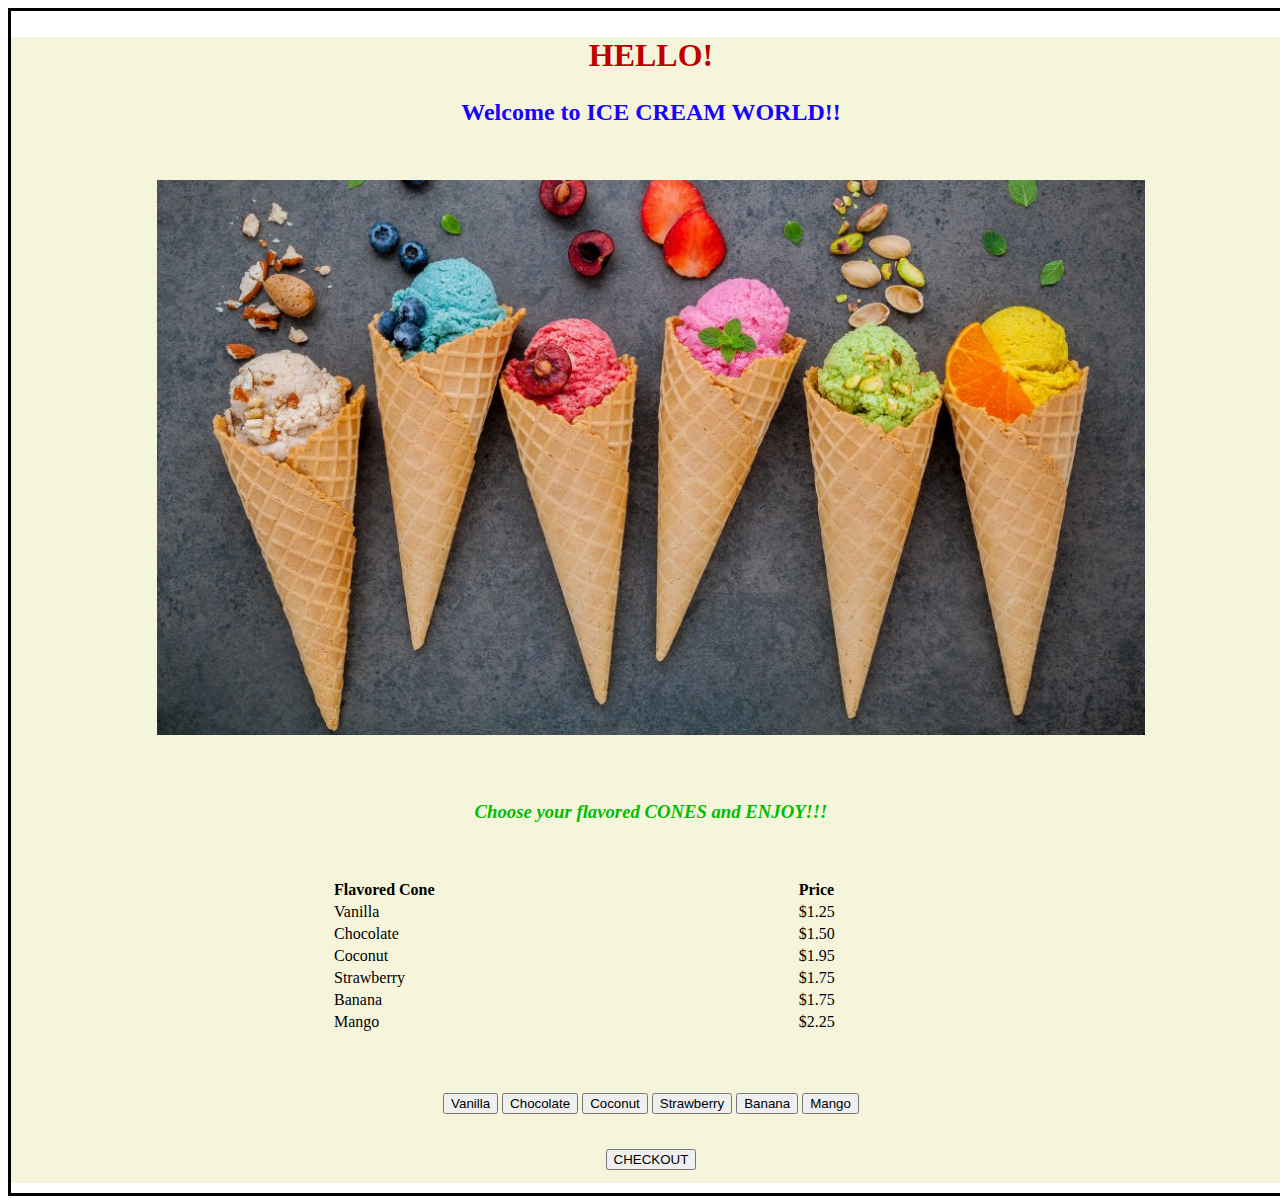
<file: index.html>
<!DOCTYPE html>
<html lang="en">
<head>
    <meta charset="UTF-8">
    <meta http-equiv="X-UA-Compatible" content="IE=edge">
    <meta name="viewport" content="width=device-width, initial-scale=1.0">
    <title>Assignment1</title>
    <link rel="stylesheet" href="kiosk.css">
    <script src="kiosk.js"></script>
</head>

<body>
    <div id="box1"> 
    <h1>HELLO!</h1>
    <h2>Welcome to <b>ICE CREAM WORLD!!<b></h2>
    <p>
        <img src="cone.jpg" alt="Icre-cream Cone">
    </p>
    <h3>Choose your flavored <b>CONES<b> and ENJOY!!!</h3>
    <p>
        <table class="centre">
            <tr><th>Flavored Cone</th><th>Price</th></tr>
            <tr><td>Vanilla</td><td>$1.25</td></tr>
            <tr><td>Chocolate</td><td>$1.50</td></tr>
            <tr><td>Coconut</td><td>$1.95</td></tr>
            <tr><td>Strawberry</td><td>$1.75</td></tr>
            <tr><td>Banana</td><td>$1.75</td></tr>
            <tr><td>Mango</td><td>$2.25</td></tr>
        </table>
    </p>   
    <p>
    <input type="button" id=btn_vanilla value="Vanilla" onclick="vanilla_calc()">
    <input type="button" id="btn_choco" value="Chocolate" onclick="choco_calc()">
    <input type="button" id="btn_coconut" value="Coconut" onclick="coconut_calc()">
    <input type="button" id="btn_strawberry" value="Strawberry" onclick="strawberry_calc()">
    <input type="button" id="btn_banana" value="Banana" onclick="banana_calc()">
    <input type="button" id="btn_mango" value="Mango" onclick="mango_calc()">
    </p> 
    <p><input type="button" id=btn_checkout value="CHECKOUT" onclick="checkout()"></p>
</div>
</body>
</html>
</file>
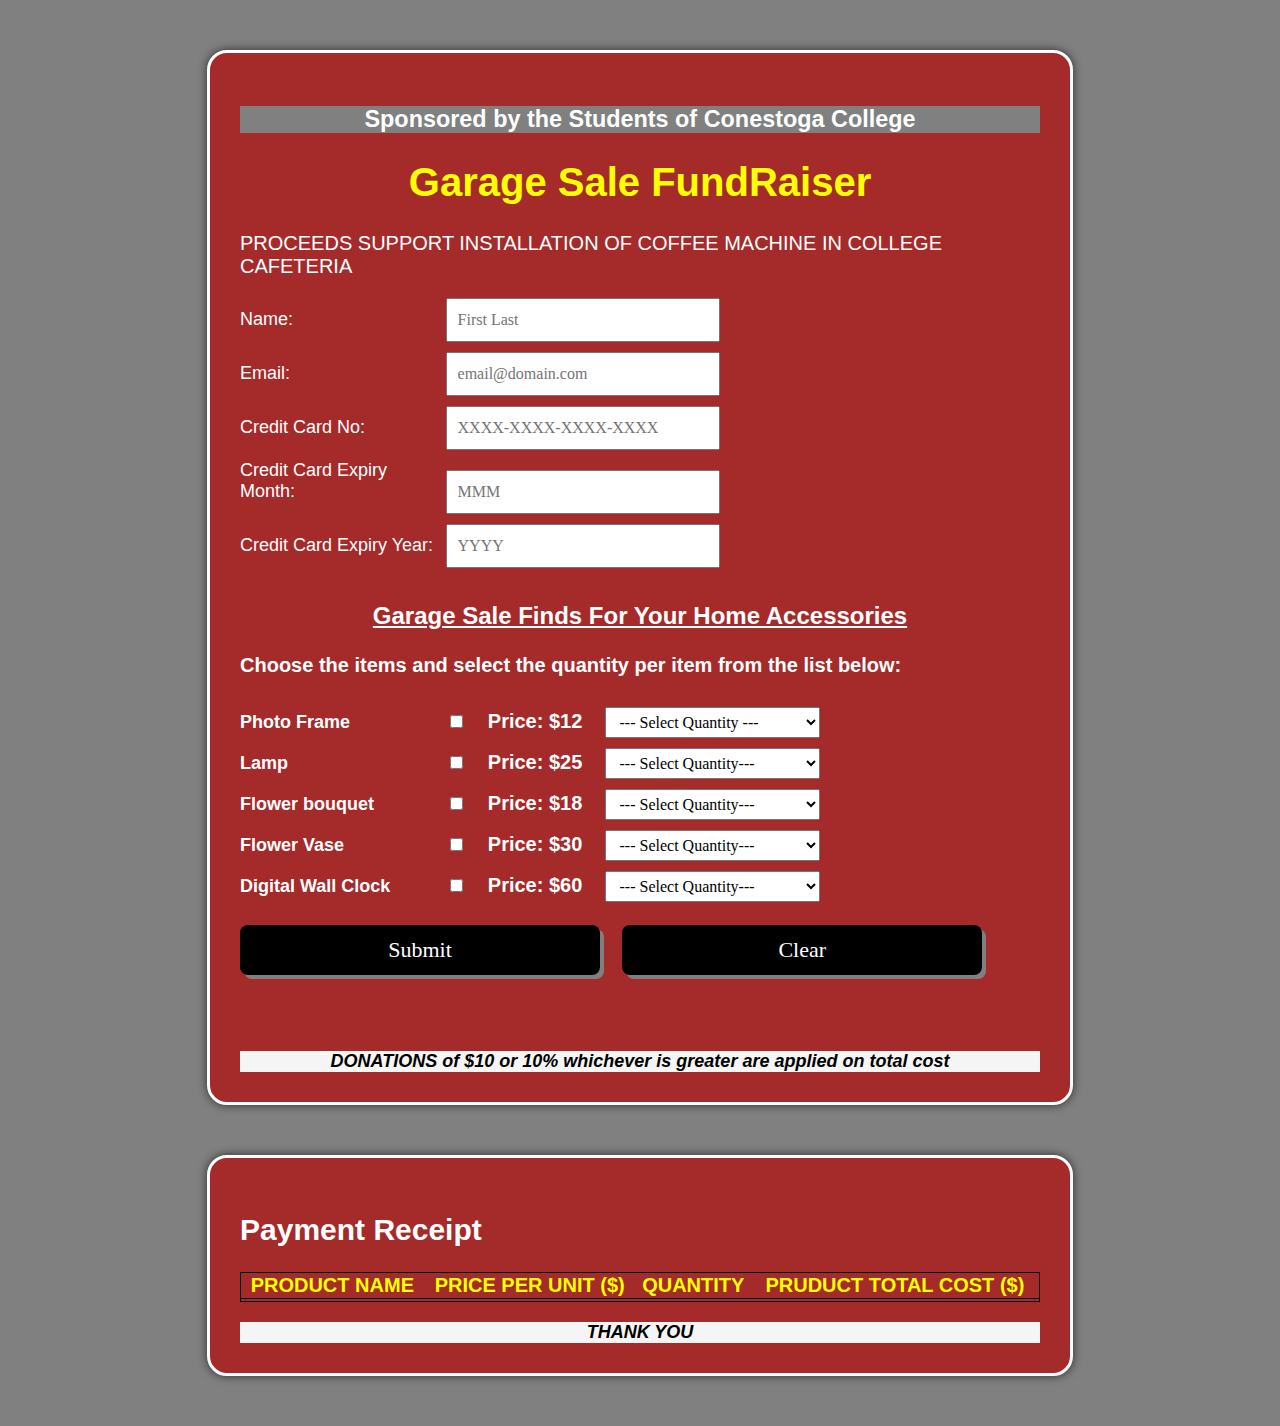
<file: GarageSaleFundraiser.html>
<!DOCTYPE html>
<html lang="en">
<head>
    <meta charset="UTF-8">
    <meta http-equiv="X-UA-Compatible" content="IE=edge">
    <meta name="viewport" content="width=device-width, initial-scale=1.0">
    <title>Garage Sale FundRaiser</title>
    <script src="GarageSaleFundraiser.js"></script>
    <script src="https://ajax.googleapis.com/ajax/libs/jquery/3.5.1/jquery.min.js"></script>
    <link rel="stylesheet" href="GarageSaleFundraiser.css">
</head>
<body>
    
    <section class="GSFform">
        <form name="GSForm" action="" method="post" onsubmit="return formSubmit();">
            <h3>Sponsored by the Students of Conestoga College</h2>
        <h1>Garage Sale FundRaiser</h1>
        <p>PROCEEDS SUPPORT INSTALLATION OF COFFEE MACHINE IN COLLEGE CAFETERIA</p>
            <label>Name: </label>
            <input type="text" name="name"  id="name" placeholder="First Last"> <br>
            <label for="email">Email: </label>
            <input type="email" name="email" id="email" placeholder="email@domain.com"><br/>
            <label for="">Credit Card No: </label>
            <input type="text" name="creditCardNo" id="creditCardNo" placeholder="XXXX-XXXX-XXXX-XXXX"><br/>
            <label for="">Credit Card Expiry Month: </label>
            <input type="text" name="ccExpMM" id="ccExpMM" placeholder="MMM"><br/>
            <label for="">Credit Card Expiry Year: </label>
            <input type="text" name="ccExpYY" id="ccExpYY" placeholder="YYYY">
            <div class="subTitle">
            <p>Garage Sale Finds For Your Home Accessories</p>
            </div>
            <p id="optionTitle" ><b>Choose the items and select the quantity per item from the list below:<b></p>
            <label for="Photo Frame">Photo Frame</label>
            <input type="checkbox" id="Photo_Frame" name="Photo Frame">
            &nbsp;&nbsp;
            Price: $12
            &nbsp;&nbsp;
            <select name="photo frames qty" id="photo_frames_qty">
                <option value="">--- Select Quantity ---</option>
                <option value="1">1</option>
                <option value="2">2</option>
                <option value="3">3</option>
                <option value="4">4</option>
                <option value="5">5</option>
            </select>
           <br>
            <label for="Lamps">Lamp</label>
            <input type="checkbox" value="Lamps" id="Lamps" name="Lamps">
            &nbsp;&nbsp;
            Price: $25
            &nbsp;&nbsp;
            <select name="lamps qty" id="lamps_qty">
                <option value="">--- Select Quantity---</option>
                <option value="1">1</option>
                <option value="2">2</option>
                <option value="3">3</option>
                <option value="4">4</option>
                <option value="5">5</option>
            </select>
            <br>
            <label for="Flower bouquet">Flower bouquet</label>
            <input type="checkbox" value="Flower bouquet" id="Flower_bouquet" name="Flower bouquet">
            &nbsp;&nbsp;
            Price: $18
            &nbsp;&nbsp;
            <select name="flower bouquet qty" id="flower_bouquet_qty">
                <option value="">--- Select Quantity---</option>
                <option value="1">1</option>
                <option value="2">2</option>
                <option value="3">3</option>
                <option value="4">4</option>
                <option value="5">5</option>
            </select>
            <br>
            <label for="Flower Vase">Flower Vase</label>  
            <input type="checkbox" value="Flower Vase" id="Flower_Vase" name="Flower Vase">
            &nbsp;&nbsp;
            Price: $30
            &nbsp;&nbsp;
            <select name="flower vase qty" id="flower_vase_qty">
                <option value="">--- Select Quantity---</option>
                <option value="1">1</option>
                <option value="2">2</option>
                <option value="3">3</option>
                <option value="4">4</option>
                <option value="5">5</option>
            </select>
            <br>
            <label for="Digital Wall Clocks">Digital Wall Clock</label>
            <input type="checkbox" value="Digital Wall Clocks" id="Digital_Wall_Clocks" name="Digital Wall Clocks">
            &nbsp;&nbsp;
            Price: $60
            &nbsp;&nbsp;
            <select name="digital wall clock qty" id="digital_wall_clock_qty">
                <option value="">--- Select Quantity---</option>
                <option value="1">1</option>
                <option value="2">2</option>
                <option value="3">3</option>
                <option value="4">4</option>
                <option value="5">5</option>
            </select>
            <br><br>
            <input type="submit" value="Submit">
            &nbsp;&nbsp;
            <input type="reset" value="Clear">
            <p id="errors"></p>
            <br><br>
            <footer>DONATIONS of $10 or 10% whichever is greater are applied on total cost </footer>
        </form>
    </section>

    <section class="GSFform">
        <div class="formData">
           <h2>Payment Receipt</h2>
            
            <p id="custInfo_output"></p>
            
            <table class="output" id="table_output">
                <thead>
                    <tr>
                        <th>Product Name</th>
                        <th>Price per unit ($)</th>
                        <th>Quantity</th>
                        <th>Pruduct Total Cost ($)</th>
                    </tr>
                </thead>
                <tbody id="tableData"></tbody>
                <tr>
                    <td></td>
                    <td></td>
                    <td></td>
                    <td></td>
                </tr>
            </table>
            <p id="Total"></p>
            <footer>THANK YOU</footer>
        </div>
        
    </section>
    
    <div class="clear"></div>
</body>
</html>
</file>
<file: kiosk.css>
body{
    border-style:solid;
    border: width medium;
    border-color: black;
    box-sizing: content-box;
    width: 100%;
}
h1{
    margin: 2%;
    color:rgb(192, 0, 0);
    text-align: center;
    font-style: normal;
    font-weight: bold;
}
h2{
    margin: 0%;
    color:rgb(25, 0, 255);
    text-align: center;
}
img{
    width: 80%;
    height: 30%;
    margin: 2%;
    padding: 0.5%;
    text-align: center;
    float: inherit;
}
h3{
    color:rgb(0, 189, 0);
    font-style: italic;
    font-weight:bolder;
    text-align: center;
}
p{
    text-align: center;
    padding: 1%;
    margin: 0.8%;
    font-weight: bold;
}
#box1{
    background-color: beige;
}
table{
    width: 50%;
    color: black;
    font-style:normal;
    border-color: black;
    border-width: medium;
    text-align: center;
}
td{
    text-align: left;
    font-weight: normal;
}
th{
    text-align: left;
    font-weight: bold;
}
table.centre{
    margin-left: auto;
    margin-right: auto;
}
</file>
<file: GarageSaleFundraiser.css>
body {
    background-color:grey;
    font-family: 'Lucida Sans', 'Lucida Sans Regular', 'Lucida Grande', 'Lucida Sans Unicode', Geneva, Verdana, sans-serif;
    font-size: 20px;
    width: 1100px;
    margin: 50px auto;
}
h1{
    text-align: center;
    font-weight: bolder;
    color: yellow;
}
h3{
    text-align: center;
    background-color: grey;
}
.GSFForm 
{
    width: 100%;
    float: left;
    margin: 1%;
}
#errors
{
    color: white;
    font-family: 'Bilbo Swash Caps', cursive;
    font-size: 26px;
    line-height: 34px;
    text-align: center;
    padding: 10px;
    margin: 0;
    border-radius: 10px;
}
form, .formData
{
    width: 800px;
    border: 3px solid white;
    box-shadow: 0 0 10px #2c2c2c;
    padding: 30px;
    margin: 50px auto;
    color: white;
    background-color: brown;
    border-radius: 20px;
}
.subTitle{
    text-align: center;
    font-size: larger;
    font-weight: bold;
    text-decoration: underline;
}
label {
    width: 200px;
    display: inline-block;
    font-size: 18px;
    color: white;
}
.optionTitle{
    text-align: left;
    text-justify: auto;
}
input:not([type="checkbox"]), select{
    font-size: 16px;
    font-family: 'Kalam', cursive;
    padding: 5px 10px;
}
input:not([type="checkbox"]){
    width: 250px;
    height: 30px;
    margin-bottom: 10px;
}
select{
    width: 215px;
    margin-top: 10px;
}
input[type="submit"]{
    width: 45%;
    font-size: 22px;
    background-color: black;
    color: white;
    font-family: 'Kalam', cursive;
    border: 0px;
    padding: 10px;
    height: 50px;
    box-shadow: 4px 4px 0px grey;
    border-radius: 8px;
}
input[type="submit"]:active{
    box-shadow: -4px -4px 0px yellow;
}
input[type="reset"]:active{
    box-shadow: -4px -4px 0px yellow;
}
input[type="reset"]{
    width: 45%;
    font-size: 22px;
    background-color: black;
    color: white;
    font-family: 'Kalam', cursive;
    border: 0px;
    padding: 10px;
    height: 50px;
    box-shadow: 4px 4px 0px grey;
    border-radius: 8px;
}
footer{
    background-color: whitesmoke;
    color: black;
    font-weight: bold;
    font-style: italic;
    font-size: large;
    text-align: center;
}
#row1{
    padding:20px 0;
    padding-left: 40px;;
}
table{
    font-family: Arial, Helvetica, sans-serif;
    border-collapse: collapse;
    width:100%;
    text-align: center;
}
td.th{
    border:1px solid black;
    padding:8px;
}
th{
    font-weight: bold;
    text-transform: uppercase;
    color:yellow;
}
tr{
    border:1px solid black;
}
footer{
    text-align: center;
    font-weight: bold;
}
</file>
